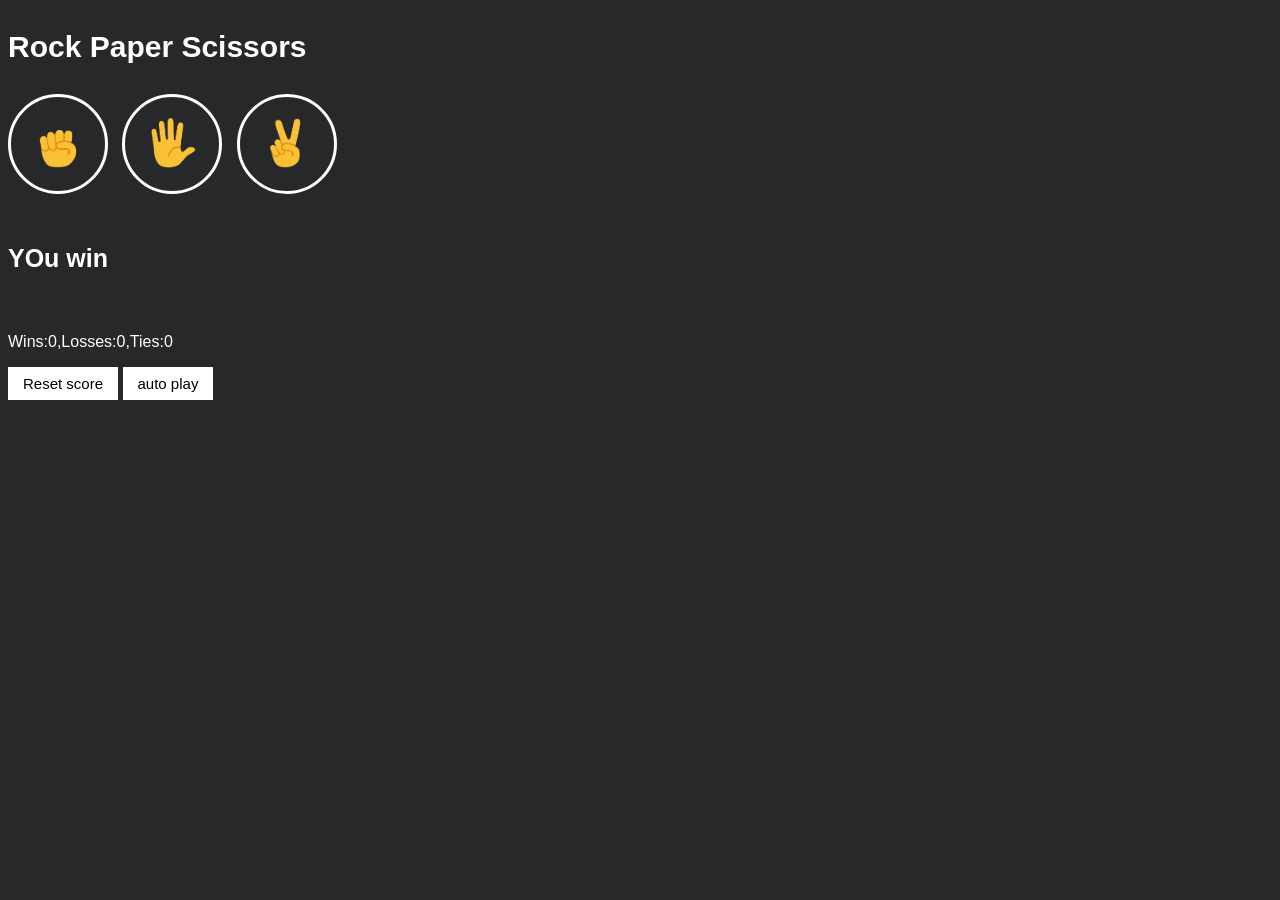
<file: index.html>
<!DOCTYPE html>
<html>
  <head>
    <title>Rock Paper Scissors</title>
    <link rel="stylesheet" href="12-rock-paper-scissors.css">
  </head>
  <body>
    <p class="title">Rock Paper Scissors</p>
    
    <button class="move-button js-rock-button">
     <img src="rock-emoji.png" class="move-icon" alt="rock">
    </button>

    <button class="move-button js-paper-button">
     <img src="paper-emoji.png" class="move-icon" alt="paper"> 
    </button>

    <button class="move-button js-scissors-button">
     <img src="scissors-emoji.png" class="move-icon" alt="scissors">
    </button>

    <p class="js-result result">YOu win</p>
    <p class="js-moves"></p>
    <p class="js-score score"></p>

    <button onclick="
      score.wins=0;
      score.losses=0;
      score.ties=0;
      localStorage.removeItem('score');
      updatescoreelement();
     " class="reset-score-button">Reset score
    </button>

    <button class="auto-play-button" onclick="
       autoplay();
     ">auto play
    </button>

    <script src="12-rock-paper-scissors.js">
    </script>      
  </body>
</html>
</file>
<file: 12-rock-paper-scissors.css>
body{
        background-color:rgb(39, 40, 42);
        color:white;
        font-family:arial;
}

.title{
        font-size:30px;
        font-weight:bold;
}

.move-icon{
        height:50px;
}

.move-button{
        background-color:transparent;
        border:3px solid white;
        width:100px;
        height:100px;
        border-radius: 60px;
        margin-right:10px;
        cursor:pointer;
}

.result{
        font-size:25px;
        font-weight: bold;
        margin-top:50px;
}

.score{
        margin-top:60px;
}

.reset-score-button,
.auto-play-button{
        background-color: white;
        border:none;
        font-size:15px;
        padding:8px 15px;
        cursor:pointer;
}
</file>
